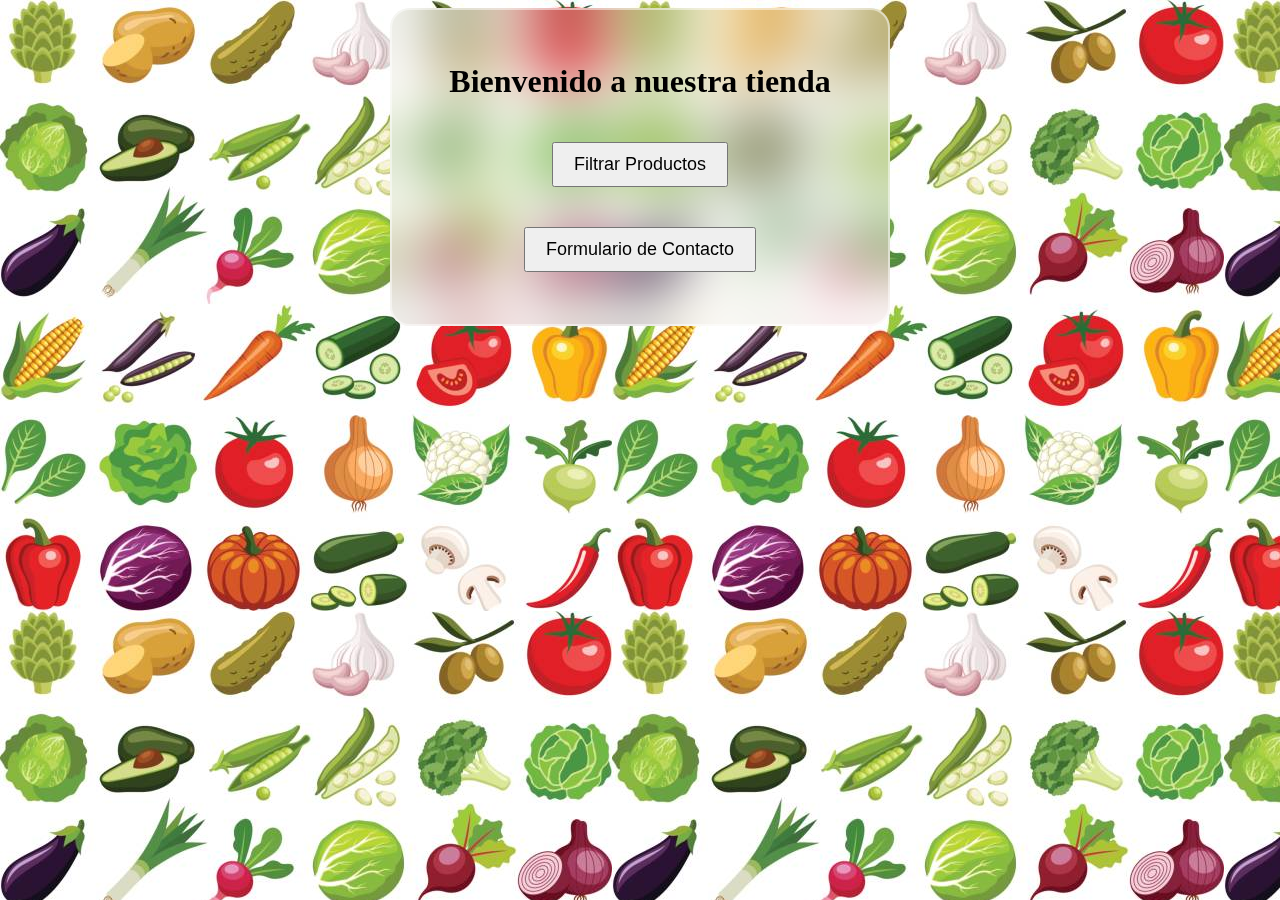
<file: index.html>
<!DOCTYPE html>
<html lang="es">
<head>
    <meta charset="UTF-8">
    <meta name="viewport" content="width=device-width, initial-scale=1.0">
    <link rel="stylesheet" href="css/style.css">
    <title>Inicio</title>
    </head>

<body>
    <section>
    <h1>Bienvenido a nuestra tienda</h1>
    <button onclick="window.location.href='Filtro_Producto.html'">Filtrar Productos</button>
    <button onclick="window.location.href='Formulario_Contacto.html'">Formulario de Contacto</button>
    </section>
</body>


</html>
</file>
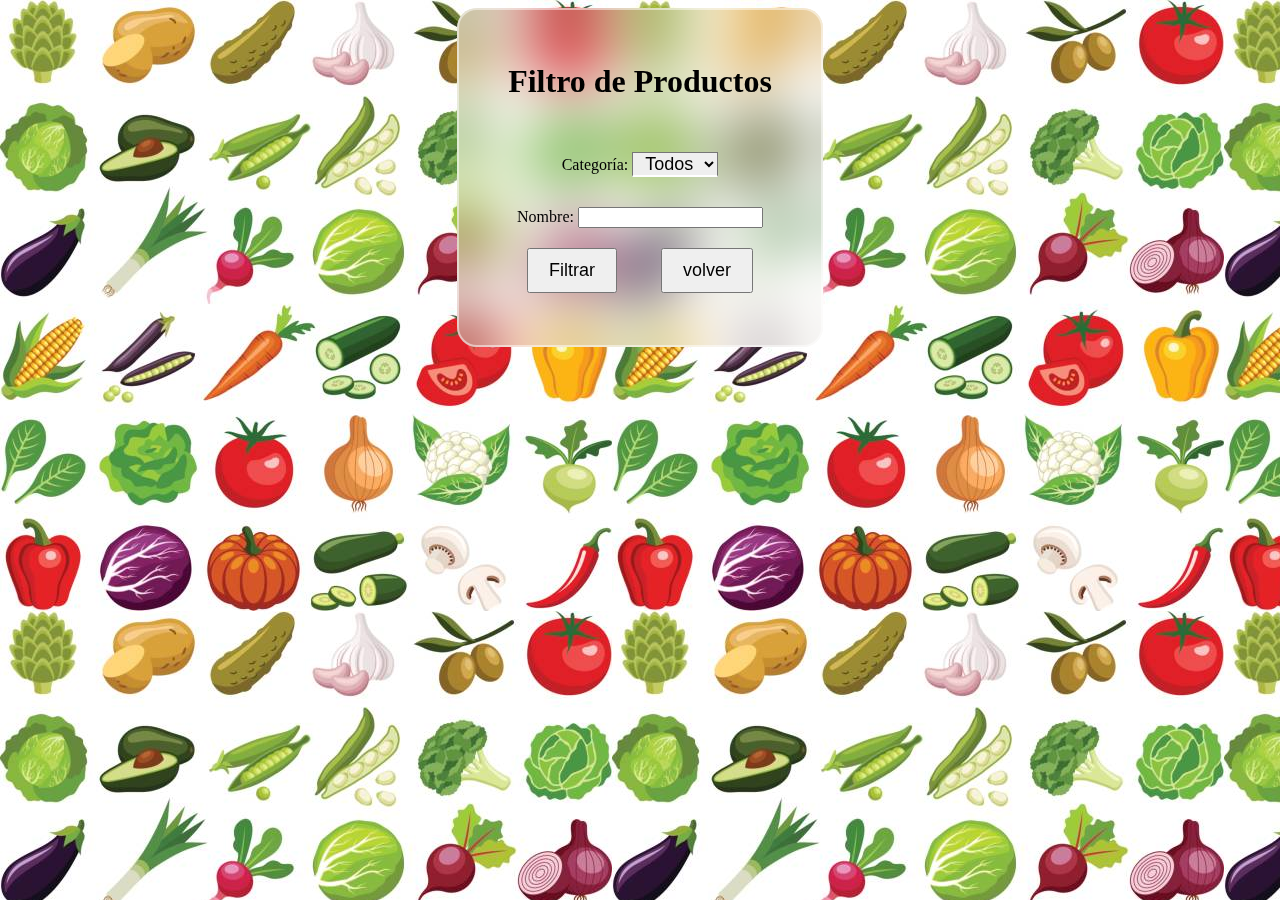
<file: filtro_producto.html>
<!DOCTYPE html>
<html lang="en">
<head>
    <meta charset="UTF-8">
    <meta name="viewport" content="width=device-width, initial-scale=1.0">
    <link rel="stylesheet" href="css/style.css">
    <title>Filtro</title>
</head>

    <body>
        <section >
            <h1>Filtro de Productos</h1>
            <label for="categoria">Categoría:</label>
            <select id="categoria">
                <option value="Todos">Todos</option>
                <option value="Fruta">Fruta</option>
                <option value="Verdura">Verdura</option>
            </select>
            <br>
            <label for="nombre">Nombre:</label>
            <input type="text" id="nombre">
            <br>
            <button onclick="filtrarProductos()">Filtrar</button>
            <button onclick="window.location.href='index.html'">volver</button>
            <br>
            <div id="output"></div>
            <script src="js/scrip.js"></script>
            
   </section>

   
</body>
</html>
</file>
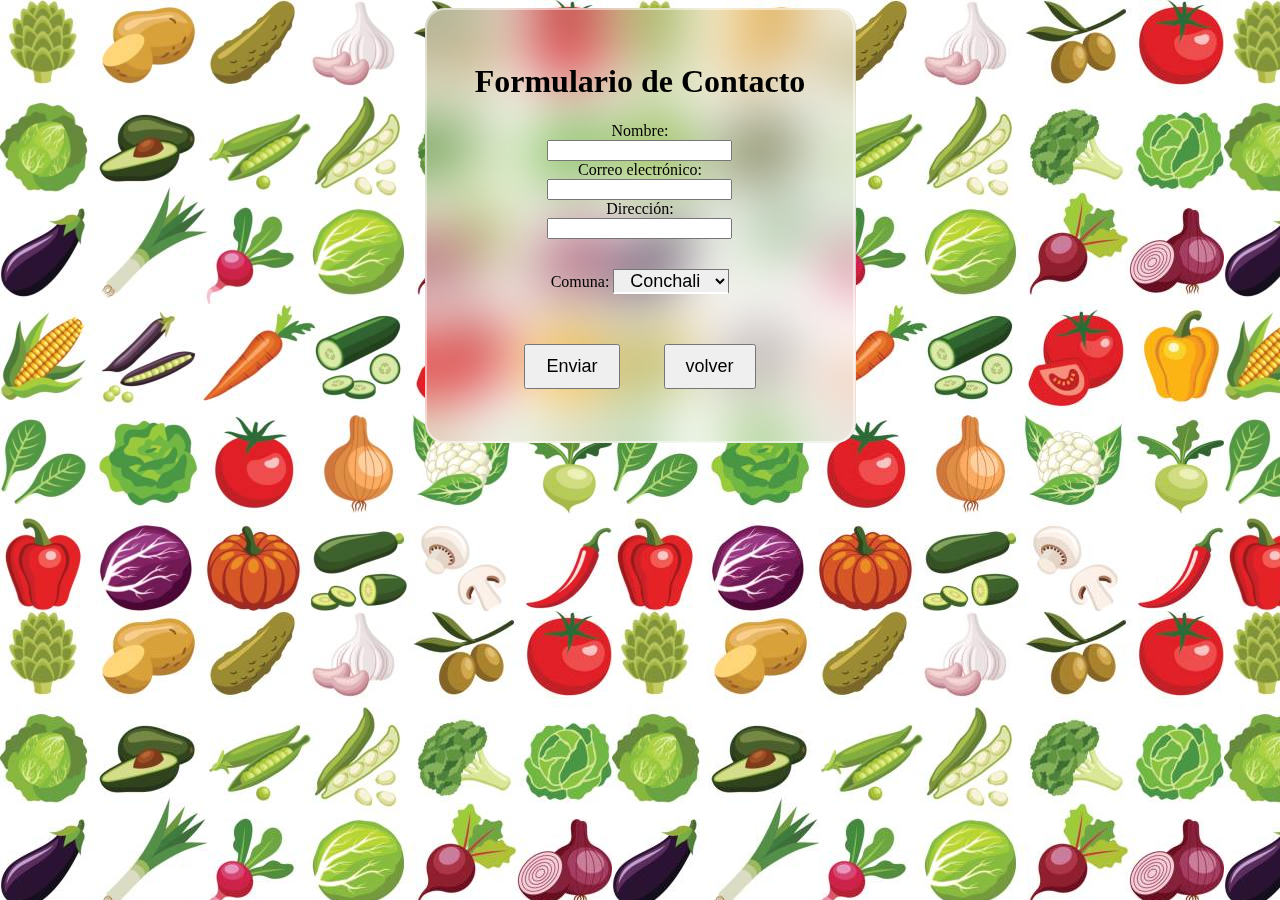
<file: formulario_contacto.html>
<!DOCTYPE html>
<html lang="en">
<head>
    <meta charset="UTF-8">
    <meta name="viewport" content="width=device-width, initial-scale=1.0">
    <link rel="stylesheet" href="css/style.css">
    <title>Document</title>
</head>

<body>
    <section >
        <h1>Formulario de Contacto</h1>
        <form>
            <label for="nombre">Nombre:</label><br>
            <input type="text" id="nombre" required><br>
            <label for="correo">Correo electrónico:</label><br>
            <input type="email" id="correo" required><br>
            <label for="direccion">Dirección:</label><br>
            <input type="text" id="direccion" required><br>
            <label for="comuna">Comuna:</label>
            <select id="comuna">
                <option value="Conchali">Conchali</option>
                <option value="Cerrillos">Cerrillos</option>
                <option value="Ñuñoa">Ñuñoa</option>
                <option value="Maipú">Maipú</option>
                <option value="La Cisterna">La Cisterna</option>
                <option value="La Granga">La Granja</option>            
                <option value="La Pintana">La pintana</option>
                <option value="La Reina">La Reina</option>
                <option value="Puente Alto">Puente Alto</option>
                <option value="Recoleta">Recoleta</option>
                <option value="Santiago">Santiago</option>
            </select><br>
            <button type="button" onclick="contacto()">Enviar</button>
            <button onclick="window.location.href='index.html'">volver</button>
        </form>
</section>
<script src="js/scrip.js"></script>
</body>
</html>
</file>
<file: css/style.css>
body {
    background-image: url('fondo.jpg');
    /* background-size: cover; */
    /* text-align: center; */
    display: flex;
    align-items: center;
    justify-content: center;
}
button {
    margin: 20px;
    padding: 10px 20px;
    font-size: 18px;
}

section{
    text-align: center;
    position: relative;
    max-width: 400px;
    background-color: transparent;
    border: 2px solid rgba(255,255,255,0.5);
    border-radius: 20px;
    backdrop-filter: blur(30px);
    justify-content: center;
    align-items: center;
    padding: 2rem 3rem;
}

select{
font-size: 18px;
text-align: center;
position: relative;
margin: 30px 0;
max-width: 310px;
border-bottom: 2px solid #fff;

}

.campo{
    margin-bottom: 1rem;
}

.campo label{
    color: var(--blanco);
    font-weight: bold;
    margin-bottom: .5rem;
    display: block;
}

.campo textarea{
    height: 20rem;
}
.input-text{
    width: 100%;
    border: none;
    padding: 1.5rem;
    border-radius: 1.5rem;
}
</file>
